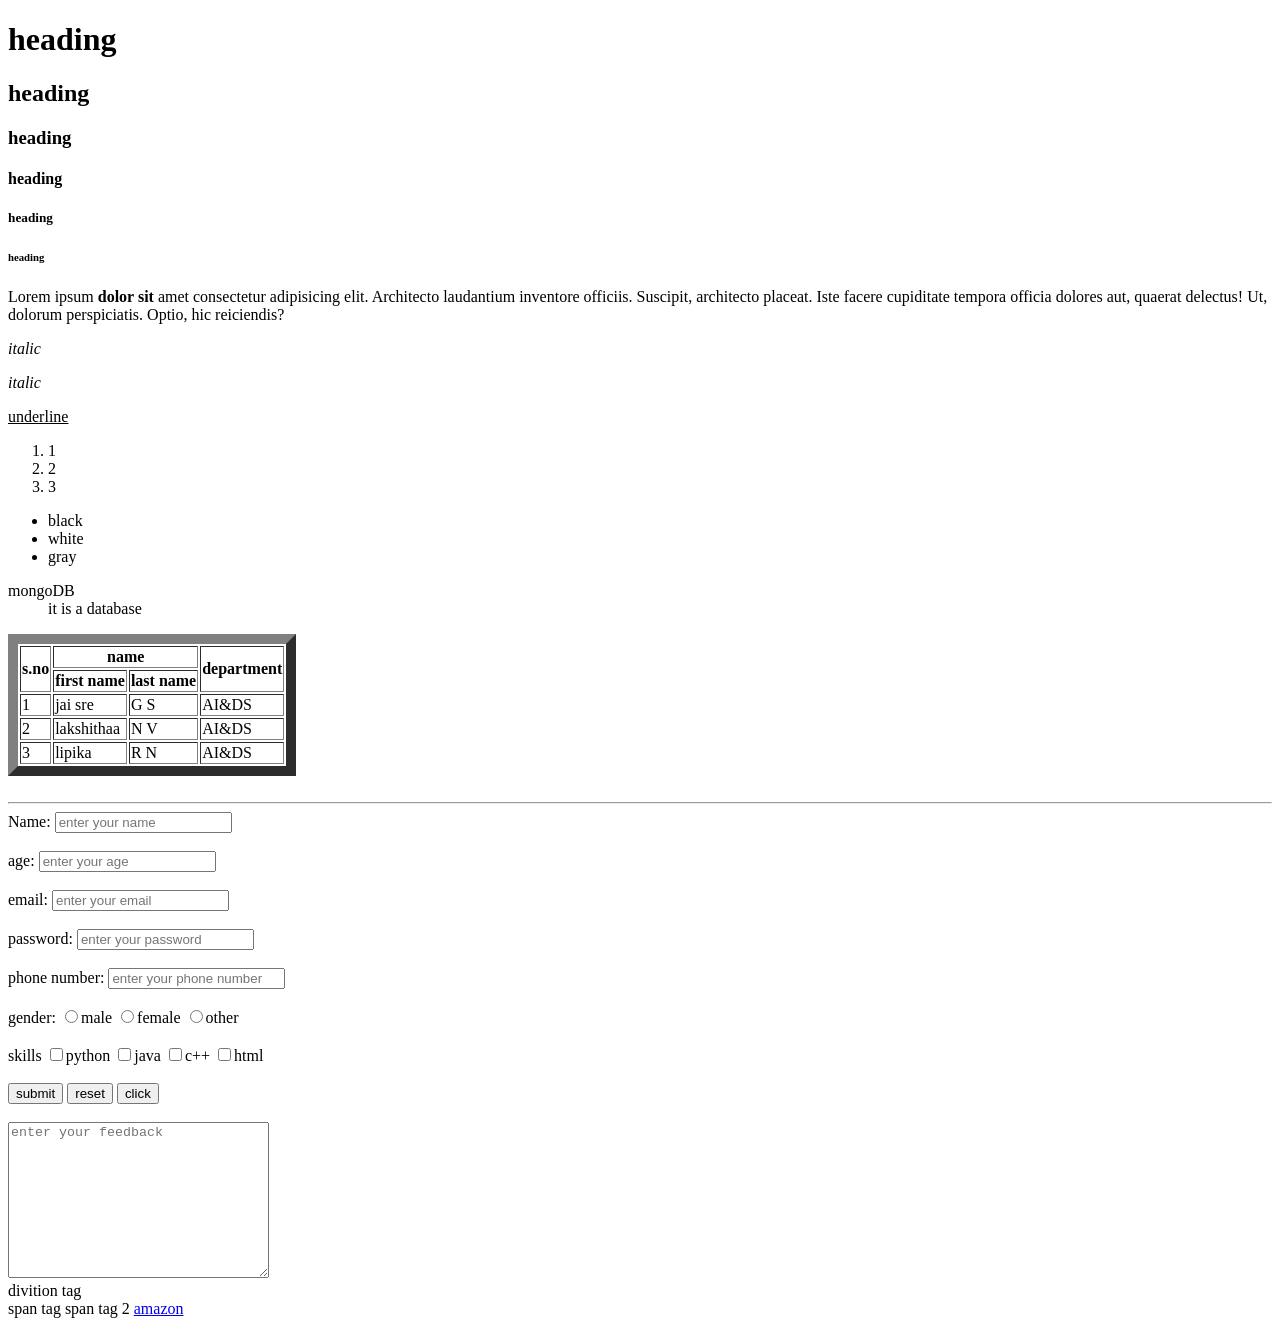
<file: index.html>
<!DOCTYPE html>
<html>
<head>
    <title>kprcas</title>
</head>
<body>
  <h1>heading</h1>  
  <h2>heading</h2>
  <h3>heading</h3>
  <h4>heading</h4>
  <h5>heading</h5>
  <h6>heading</h6>
  <p>Lorem ipsum <b>dolor sit </b> amet consectetur adipisicing elit. Architecto laudantium inventore officiis. Suscipit, architecto placeat. Iste facere cupiditate tempora officia dolores aut, quaerat delectus! Ut, dolorum perspiciatis. Optio, hic reiciendis? </p>
<p><i>italic</i></p>
<p><em>italic</em></p>
<p><u>underline</u></p>
<ol>
    <li>1</li>
    <li>2</li>
    <li>3</li>
</ol>
<ul>
    <li>black</li>
    <li>white</li>
    <li>gray</li>
</ul>
<dl>
    <dt>mongoDB</dt>
    <dd>it is a database</dd>
</dl>
<table border="10">
    <tr>
        <th rowSpan="2">s.no</th>
        <th colSpan="2">name</th>
        <th rowSpan="2">department</th>
    </tr>
    <tr>
        <th>first name</th>
        <th>last name</th>
    </tr>
    <tr>
        <td>1</td>
        <td>jai sre</td>
        <td>G S</td>
        <td>AI&DS</td>
    </tr>
    <tr>
        <td>2</td>
        <td>lakshithaa</td>
        <td>N V</td>
        <td>AI&DS</td>
    <tr>
        <td>3</td>
        <td>lipika</td>
        <td>R N</td>
        <td>AI&DS</td>
    </tr>
    </table>
    <br>
    <hr>
 <form>
    <label for="username">Name:</label>
    <input type="text" placeholder="enter your name">
    <br><br>
    <label for="user age">age:</label>
    <input type="text" placeholder="enter your age">
    <br><br>
    <label for="user email">email:</label>
    <input type="email" placeholder="enter your email">
    <br><br>
    <label for="user password">password:</label>
    <input type="password" placeholder="enter your password">
    <br><br>
    <label for="phone number">phone number:</label>
    <input type="tel" placeholder="enter your phone number">
    <br><br>
    <label for="gender">gender:</label>
    <input type="radio" name="gender" value="male">male
    <input type="radio" name="gender" value="female">female
    <input type="radio" name="gender" value="other">other
    <br><br>
    <label>skills</label>
    <input type="checkbox" name="skills" value="python">python
    <input type="checkbox" name="skills" value="java">java
    <input type="checkbox" name="skills" value="c++">c++
    <input type="checkbox" name="skills" value="html">html
    <br><br>
    <button type="submit">submit</button>
    <button type="reset">reset</button>
    <button type="button">click</button>
    <br><br>
    <textarea name="feedback" cols="30" rows="10" placeholder="enter your feedback"></textarea>
  </form>
  <div>divition tag</div>
  <span>span tag</span>
  <span>span tag 2</span>
  <a href="https://www.amazon.in" target="_blank">amazon</a>
</body>
</html>
</file>
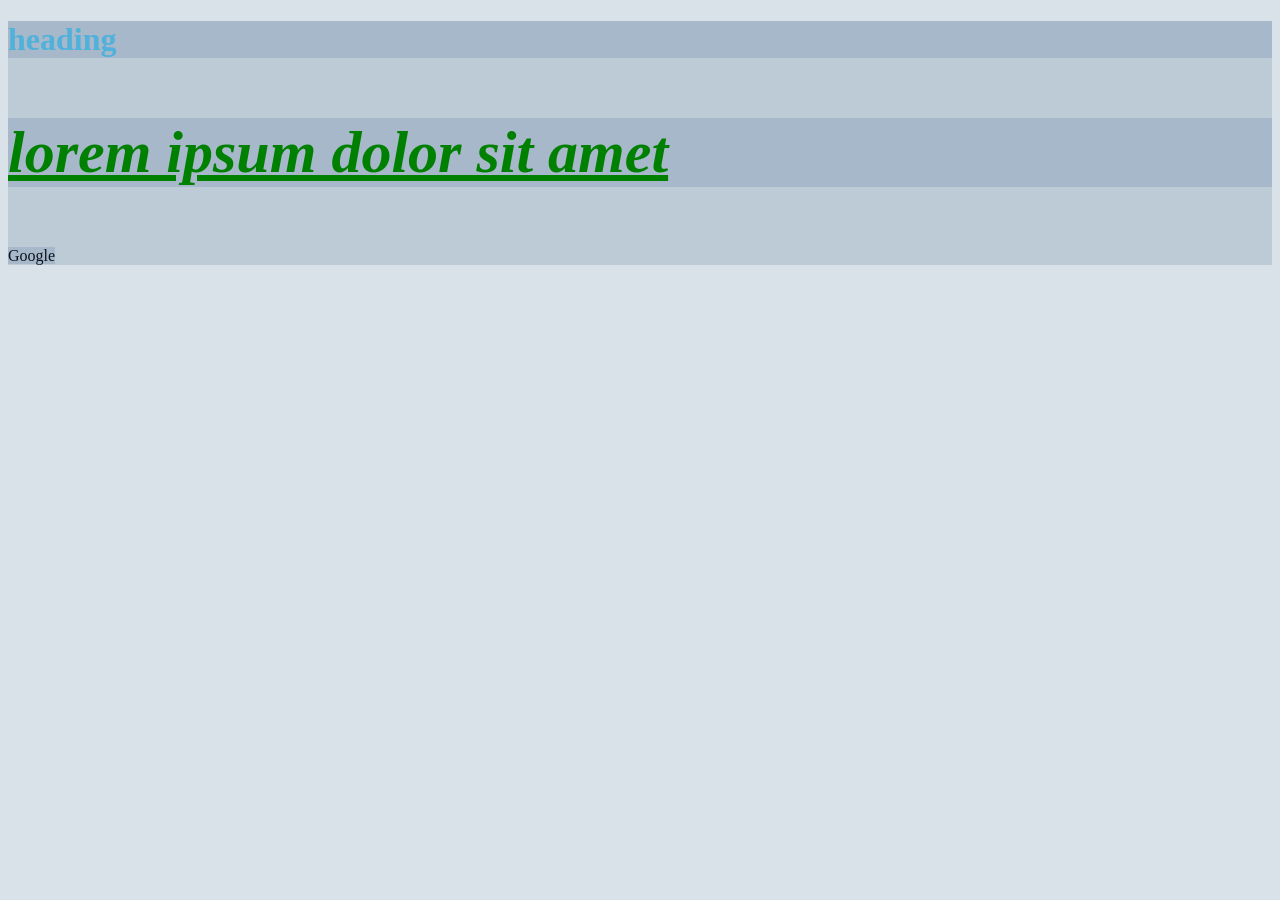
<file: CSS/index.html>
<!DOCTYPE html>
<html lang="en">
<head>
    <meta charset="UTF-8">
    <meta name="viewport" content="width=device-width, initial-scale=1.0">
    <title>cascading style sheets</title>
    <link rel="stylesheet" href="style.css">
</head>
<body>
    <h1 style="color: rgba(13, 171, 233, 0.562);">heading</h1>
    <p id="text">
        lorem ipsum dolor sit amet
    </p>
    <a class="link" href="https://www.google.com">Google</a>
</body>
</html>
</file>
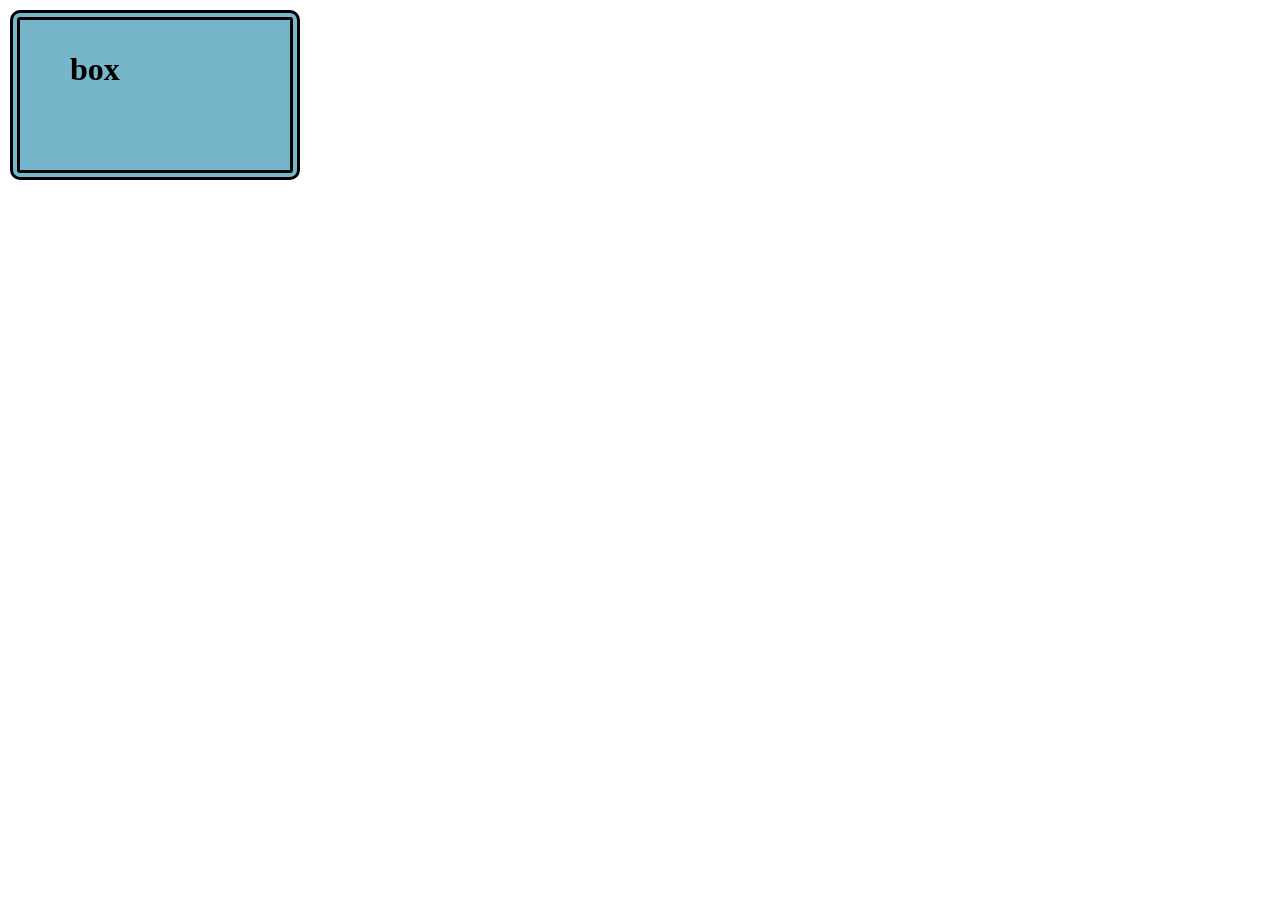
<file: CSS/boxmodle.html>
<!DOCTYPE html>
<html lang="en">
<head>
    <meta charset="UTF-8">
    <meta name="viewport" content="width=device-width, initial-scale=1.0">
    <title>document</title>
    <style>
        body{
            margin: 0;
        }
        .box{
            height: 100px;
            width: 200px;
            background-color: rgb(117, 182, 202);
            padding: 10px;
            padding-top: 20px;
            padding-bottom: 30px;
            padding-left: 40px;
            padding-right: 50px;
            padding: 10px 20px;
            padding: 10px 20px 40px;
            padding: 10px 20px 40px 50px;

            border: 10px double black;
            border-radius: 10px ;
            margin: 10px;

        }
    </style>  
</head>
<body>
    <div class="box">
        <h1>box</h1>
    </div>
</body>
</html>
</file>
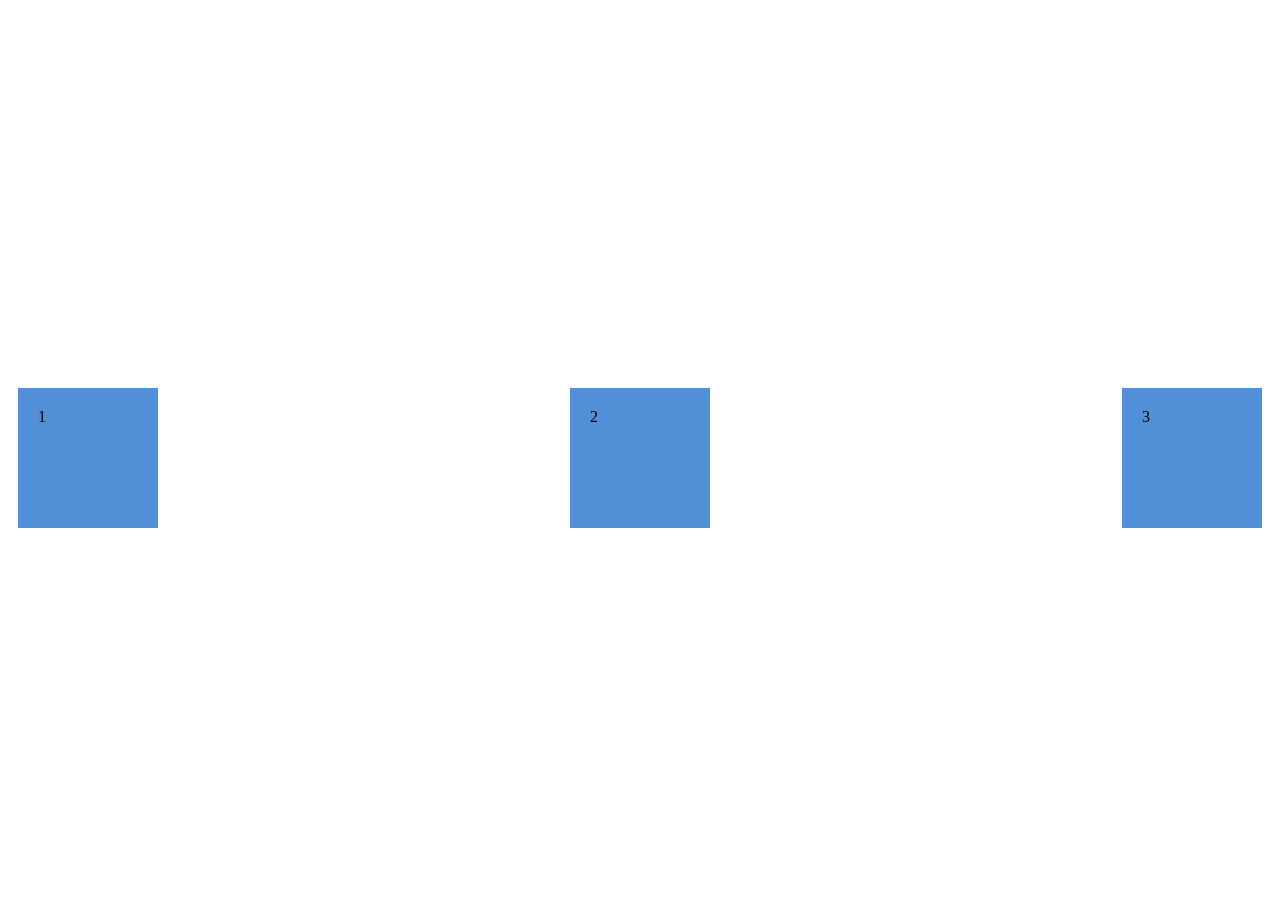
<file: CSS/flex.html>
<!DOCTYPE html>
<html lang="en">
<head>
    <meta charset="UTF-8">
    <meta name="viewport" content="width=device-width, initial-scale=1.0">
    <title>Document</title>
    <style>
        .box {
            background-color: rgb(81, 143, 214);
            padding: 20px;
            width: 100px;
            height: 100px;
            gap: 20px;
            margin: 10px;
        }
        .container {
            height: 100vh;
            display: flex;
            flex-direction: row;
                justify-content: space-between;
                align-items: center;
        }
    </style>
</head>
<body>
    <div class="container">
        <div class="box">1</div>
        <div class="box">2</div>
        <div class="box">3</div>
    </div>
</body>
</html>
</file>
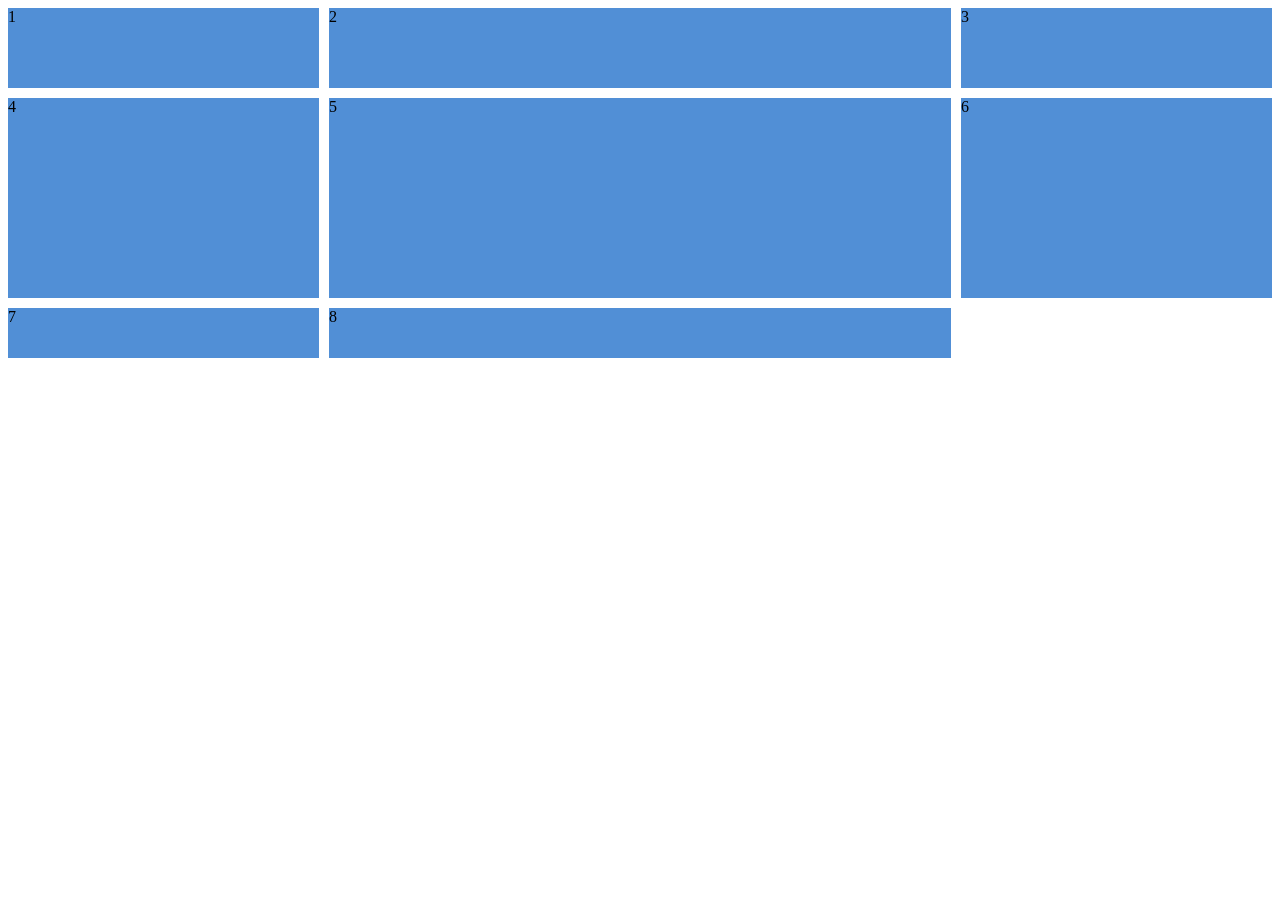
<file: CSS/grid.html>
<!DOCTYPE html>
<html lang="en">
<head>
    <meta charset="UTF-8">
    <meta name="viewport" content="width=device-width, initial-scale=1.0">
    <title>Document</title>
    <style>
        .box {
            background-color: rgb(81, 143, 214);
            
        }
        .container {
            display: grid;
            grid-template-columns: 1fr 2fr 1fr;
            gap: 10px;
                grid-template-rows: 80px 200px 50px;
        }
    </style>
</head>
<body>
   <div class="container">
        <div class="box">1</div>
        <div class="box">2</div>
        <div class="box">3</div>
        <div class="box">4</div>
        <div class="box">5</div>
        <div class="box">6</div>
        <div class="box">7</div>
        <div class="box">8</div>
    </div>
</body>
</html>
</file>
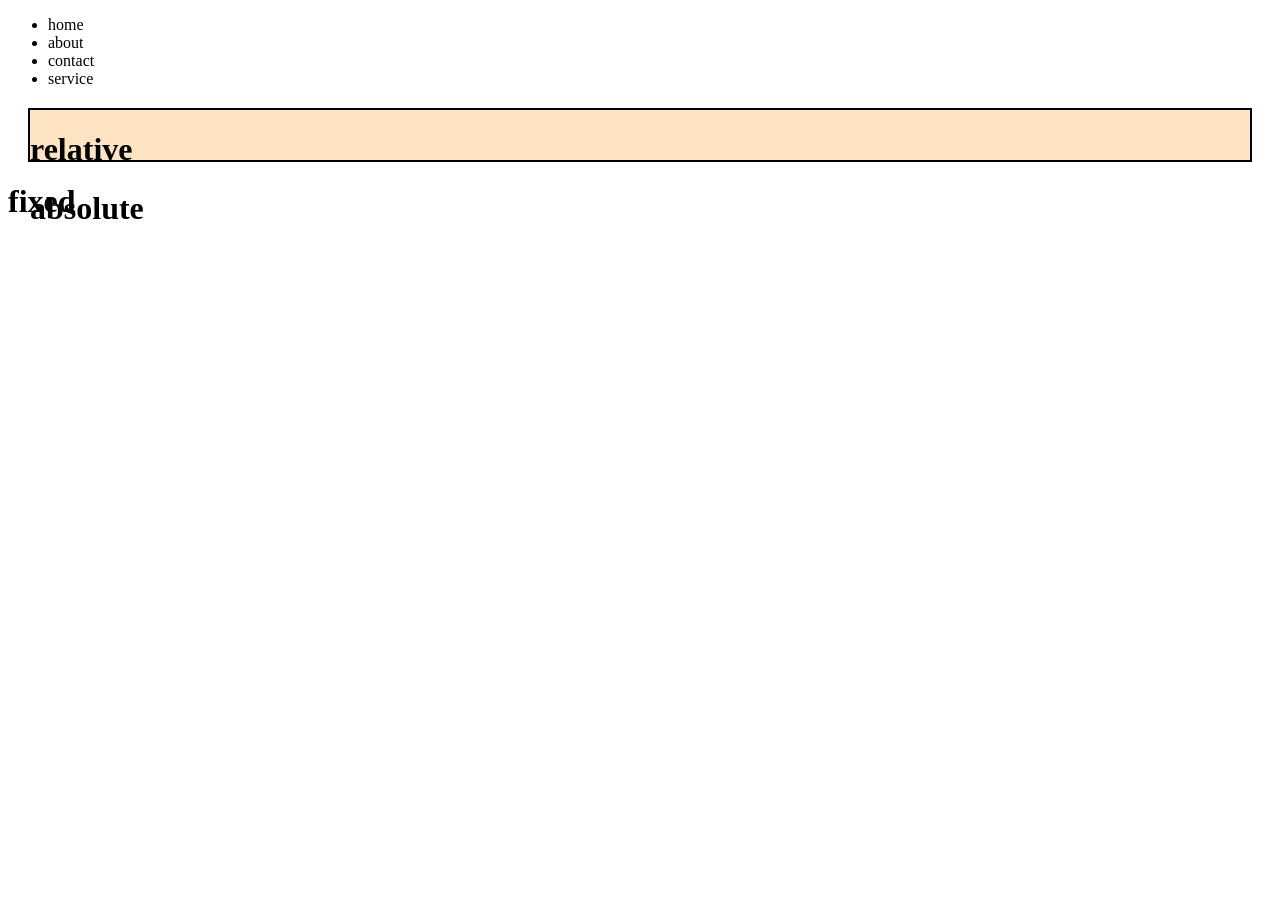
<file: CSS/position.html>
<!DOCTYPE html>
<html lang="en">
<head>
    <meta charset="UTF-8">
    <meta name="viewport" content="width=device-width, initial-scale=1.0">
    <title>Document</title>
    <style>
        body{
            height: 100px;
        }
        .navbar {
            position: sticky;
            top: 0;
            background-color: black;
        }
        .relative {
           border: 2px solid black;
            position: relative;
            height: 50px;
             margin: 20px;
             background-color: bisque;
        }
    </style>
</head>
<body>
    <div class="navbar"></div>
    <nav>
        <ul>
            <li>home</li>
            <li>about</li>
            <li>contact</li>
            <li>service</li>
        </ul>
    </nav>
    </div>
    <div class="relative">
        <h1>relative</h1>
        <div class="absolute">
            <h1>absolute</h1>
        </div>
    </div>
    <div class="fixed">
        <h1>fixed</h1>  
      </div>   
</body>
</html>
</file>
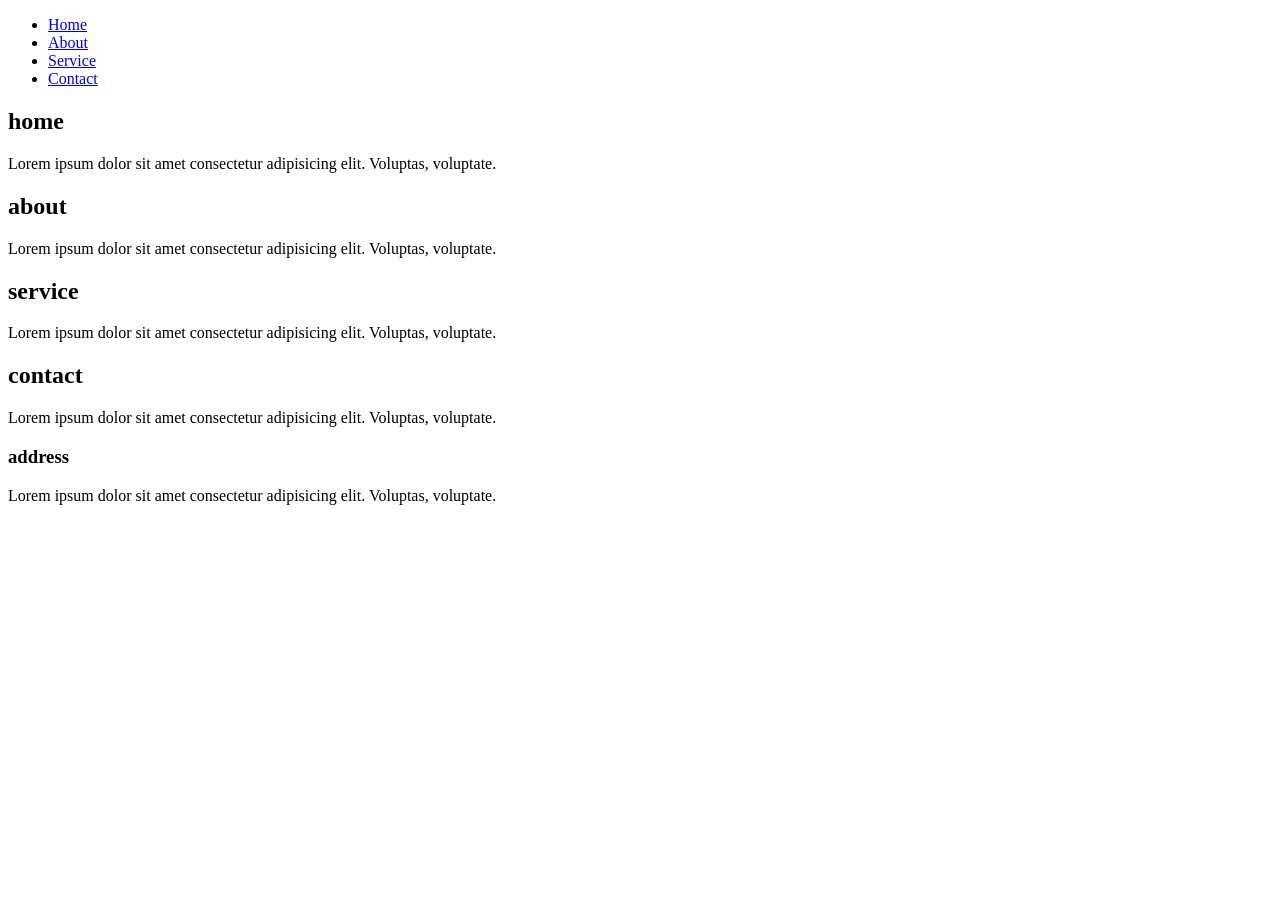
<file: html/dashboard.html>
<!DOCTYPE html>
<html lang="en">
<head>
    <meta charset="UTF-8">
    <meta name="viewport" content="width=device-width, initial-scale=1.0">
    <title>Document</title>
</head>
<body>
    <header>
    <nav>
        <ul>
            <li><a href="home.html">Home</a></li>
            <li><a href="about.html">About</a></li>
            <li><a href="service.html">Service</a></li>
            <li><a href="contact.html">Contact</a></li>
        </ul>
    </nav>
    </header>
    <section id="home">
        <div>
            <h1>home</h1>
            <p>Lorem ipsum dolor sit amet consectetur adipisicing elit. Voluptas, voluptate.</p>
        </div>
    </section>
    <section id="about">
        <div>
            <h1>about</h1>
            <p>Lorem ipsum dolor sit amet consectetur adipisicing elit. Voluptas, voluptate.</p>
        </div>
    </section>
    <section id="service">
        <div>
            <h1>service</h1>
            <p>Lorem ipsum dolor sit amet consectetur adipisicing elit. Voluptas, voluptate.</p>
        </div>
    </section>
    <section id="contact">
        <div>
            <h1>contact</h1>
            <p>Lorem ipsum dolor sit amet consectetur adipisicing elit. Voluptas, voluptate.</p>
        </div>
    </section>
    <footer>
        <h3>address</h3>
        <p>Lorem ipsum dolor sit amet consectetur adipisicing elit. Voluptas, voluptate.</p>
    </footer>
</body>
</html>
</file>
<file: CSS/style.css>
/* selector {
    property: value;
} */
 p{
    color:rgb(59, 83, 119);
 }
        h1{
           background-color: rgba(67, 105, 141, 0.192);
        }
        p{
            font-style: italic;
            font-size: 60px;
            font-weight: bold;
            font-family: 'Times New Roman', Times, serif;
            text-decoration: underline;
        }
        .link{
        color: rgb(12, 18, 27);
        text-decoration: none;
        }
         *{ background-color: rgba(67, 105, 141, 0.192);
               color: rgb(179, 197, 219);
        }
        h1,p,a{
            color: green;
        }
</file>
